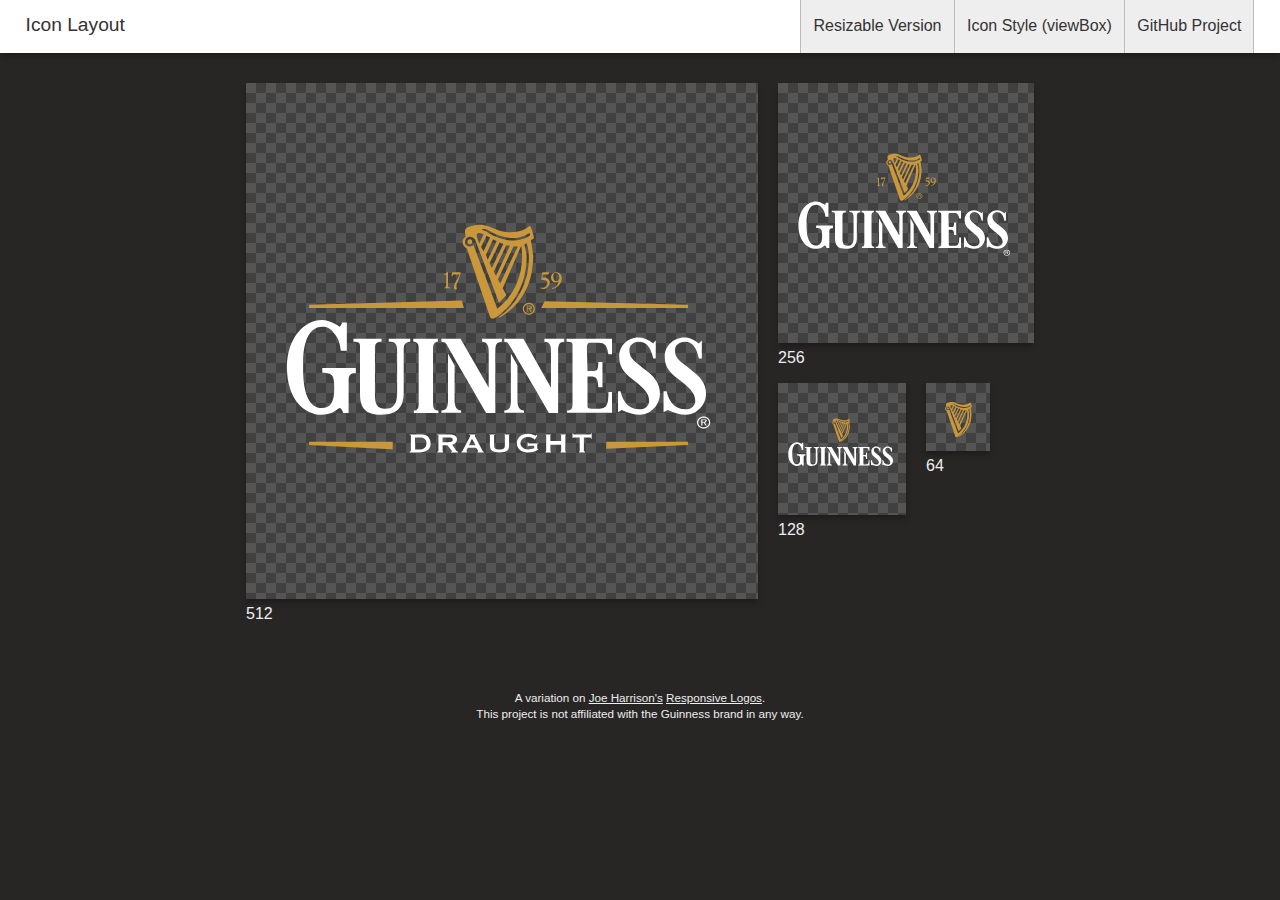
<file: icon_layout.html>
<!doctype html>
<html class="no-js" lang="en">
    <head>
        <meta charset="utf-8">
        <meta http-equiv="X-UA-Compatible" content="IE=edge">
        <title>Responsive SVG Logo Icon Layout</title>
        <meta name="description" content="">
        <meta name="viewport" content="width=device-width, initial-scale=1">
        
        <link rel="stylesheet" href="css/base.css">

        <style>
        /* Extra styles for only this page. */
        div {
        	display: block;
        	margin: 0 auto 50px;
        	width: 98%;
        	max-width: 808px;
        }
        
        div:after { 
			content: "."; 
			visibility: hidden; 
			display: block; 
			height: 0; 
			clear: both;
		}
        
        div ul {
	        margin: 30px 0 0;
	        padding: 0;
	        list-style: none;
        }
        
        div li {
	        float: left;
	        margin: 0 10px 40px;
	        padding: 0;
	        position: relative;
	        
	        background-color: #555;
			background-image: linear-gradient(45deg, rgba(0, 0, 0, 0.25) 25%, transparent 25%, transparent 75%, rgba(0, 0, 0, 0.25) 75%, rgba(0, 0, 0, 0.25)), 
			linear-gradient(45deg, rgba(0, 0, 0, 0.25) 25%, transparent 25%, transparent 75%, rgba(0, 0, 0, 0.25) 75%, rgba(0, 0, 0, 0.25));
			background-size:20px 20px;
			background-position:0 0, 10px 10px;
			
			-webkit-box-shadow: 0px 4px 5px -1px rgba(17,17,17,0.5);
			-moz-box-shadow: 0px 4px 5px -1px rgba(17,17,17,0.5);
			box-shadow: 0px 4px 5px -1px rgba(17,17,17,0.5);
        }
        
        div li p {
	        background-color: #282525;
	        
	        position: absolute;
	        bottom: -40px;
        }
        
        </style>
    </head>
    <body>
		<header>
			<h1>Icon Layout</h1>
			
			<nav>
				<ul>
					<li><a href="index.html">Resizable Version</a></li>
					<li><a href="icon_layout_clip.html">Icon Style (viewBox)</a></li>
					<li><a href="https://github.com/vagari/svg_queries">GitHub Project</a></li>
				</ul>
			</nav>
		</header>
		<div>
		<ul>
			<li style="width: 512px; max-width: 100%;">
				<object type="image/svg+xml" data="Guinness-icon.svg" class="logo">
				Guinness Logo @ 512px
				</object>
				
				<p>512</p>
  			</li>
  			<li style="width: 256px">
				<object type="image/svg+xml" data="Guinness-icon.svg" class="logo">
				Guinness Logo @ 256px
				</object>
				
				<p>256</p>
  			</li>
  			<li style="width: 128px">
				<object type="image/svg+xml" data="Guinness-icon.svg" class="logo">
				Guinness Logo @ 128px
				</object>
				
				<p>128</p>
  			</li>
  			<li style="width: 64px">
				<object type="image/svg+xml" data="Guinness-icon.svg" class="logo">
				Guinness Logo @ 64px
				</object>
				
				<p>64</p>
  			</li>
  		</ul>
  		</div>
		
		<footer><small>A variation on <a href="http://www.joeharrison.co.uk/">Joe Harrison's</a> <a href="http://www.responsivelogos.co.uk/">Responsive Logos</a>.</small><br/><small>This project is not affiliated with the Guinness brand in any way.</small></footer>
		
    </body>
</html>
</file>
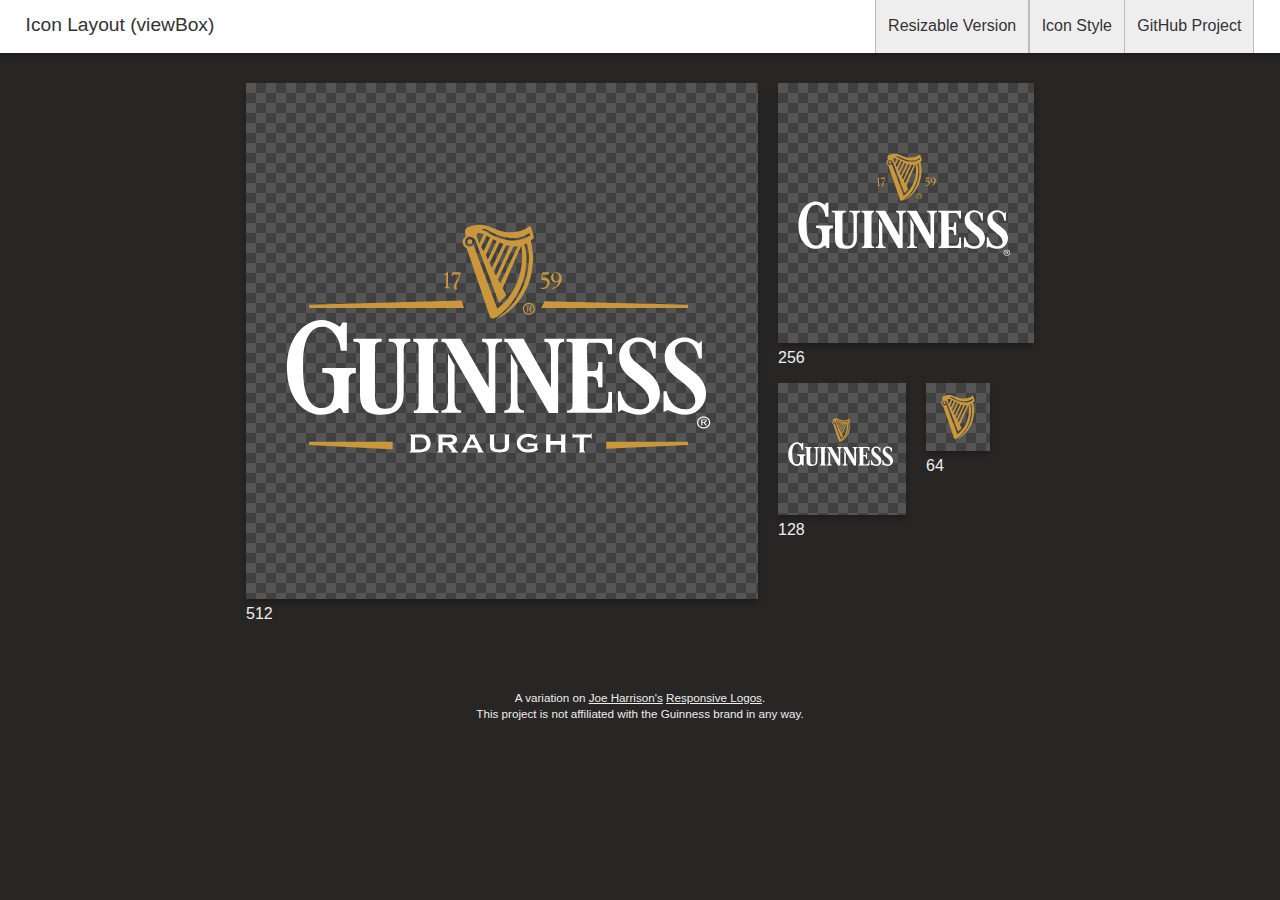
<file: icon_layout_clip.html>
<!doctype html>
<html class="no-js" lang="en">
    <head>
        <meta charset="utf-8">
        <meta http-equiv="X-UA-Compatible" content="IE=edge">
        <title>Responsive SVG Logo Icon Layout via viewBox</title>
        <meta name="description" content="">
        <meta name="viewport" content="width=device-width, initial-scale=1">
        
        <link rel="stylesheet" href="css/base.css">

        <style>
        /* Extra styles for only this page. */
        div {
        	display: block;
        	margin: 0 auto 50px;
        	width: 98%;
        	max-width: 808px;
        }
        
        div:after { 
			content: "."; 
			visibility: hidden; 
			display: block; 
			height: 0; 
			clear: both;
		}
        
        div ul {
	        margin: 30px 0 0;
	        padding: 0;
	        list-style: none;
        }
        
        div li {
	        float: left;
	        margin: 0 10px 40px;
	        padding: 0;
	        position: relative;
	        
	        background-color: #555;
			background-image: linear-gradient(45deg, rgba(0, 0, 0, 0.25) 25%, transparent 25%, transparent 75%, rgba(0, 0, 0, 0.25) 75%, rgba(0, 0, 0, 0.25)), 
			linear-gradient(45deg, rgba(0, 0, 0, 0.25) 25%, transparent 25%, transparent 75%, rgba(0, 0, 0, 0.25) 75%, rgba(0, 0, 0, 0.25));
			background-size:20px 20px;
			background-position:0 0, 10px 10px;
			
			-webkit-box-shadow: 0px 4px 5px -1px rgba(17,17,17,0.5);
			-moz-box-shadow: 0px 4px 5px -1px rgba(17,17,17,0.5);
			box-shadow: 0px 4px 5px -1px rgba(17,17,17,0.5);
        }
        
        div li p {
	        background-color: #282525;
	        
	        position: absolute;
	        bottom: -40px;
        }
        
        </style>
    </head>
    <body>
		<header>
			<h1>Icon Layout (viewBox)</h1>
			
			<nav>
				<ul>
					<li><a href="index.html">Resizable Version</a></li>
					<li><a href="icon_layout.html">Icon Style</a></li>
					<li><a href="https://github.com/vagari/svg_queries">GitHub Project</a></li>
				</ul>
			</nav>
		</header>
		<div>
		<ul>
			<li style="width: 512px; max-width: 100%;">
				<object type="image/svg+xml" data="Guinness-icon-clip.svg" class="logo">
				Guinness Logo @ 512px
				</object>
				
				<p>512</p>
  			</li>
  			<li style="width: 256px">
				<object type="image/svg+xml" data="Guinness-icon-clip.svg" class="logo">
				Guinness Logo @ 256px
				</object>
				
				<p>256</p>
  			</li>
  			<li style="width: 128px">
				<object type="image/svg+xml" data="Guinness-icon-clip.svg" class="logo">
				Guinness Logo @ 128px
				</object>
				
				<p>128</p>
  			</li>
  			<li style="width: 64px">
				<object type="image/svg+xml" data="Guinness-icon-clip.svg" class="logo">
				Guinness Logo @ 64px
				</object>
				
				<p>64</p>
  			</li>
  		</ul>
  		</div>
		
		<footer><small>A variation on <a href="http://www.joeharrison.co.uk/">Joe Harrison's</a> <a href="http://www.responsivelogos.co.uk/">Responsive Logos</a>.</small><br/><small>This project is not affiliated with the Guinness brand in any way.</small></footer>
		
    </body>
</html>
</file>
<file: css/base.css>
body {
	background-color: #282525;
	font: 1em sans-serif;
	color: #eee;
	margin: 0;
	padding: 0;
	        	
	text-align: center;
}

header {
	display: block;
	width: 96%;
	color: #333;
	position: relative;
	margin: 0;
	padding: .5em 2% 0;
	/*padding: 1em 1em 0;*/
	
	background: #fff; /* Old browsers 
	background: -moz-linear-gradient(top,  #ffffff 0%, #eeeeee 100%);
	background: -webkit-gradient(linear, left top, left bottom, color-stop(0%,#ffffff), color-stop(100%,#eeeeee));
	background: -webkit-linear-gradient(top,  #ffffff 0%,#eeeeee 100%);
	background: -o-linear-gradient(top,  #ffffff 0%,#eeeeee 100%);
	background: -ms-linear-gradient(top,  #ffffff 0%,#eeeeee 100%);
	background: linear-gradient(to bottom,  #ffffff 0%,#eeeeee 100%);*/
	
	-webkit-box-shadow: 0px 4px 5px -1px rgba(17,17,17,0.5);
	-moz-box-shadow: 0px 4px 5px -1px rgba(17,17,17,0.5);
	box-shadow: 0px 4px 5px -1px rgba(17,17,17,0.5);
}

header nav ul {
	margin: 0;
	padding: 0;
	list-style: none;
}

header nav li {
	display: inline-block;
	margin: 0;
	padding: 0;

	width: 100%;
}

header a {
    color: #333;
    display: block;
    text-decoration: none;
    background-color: #eee;
    
    border: 2px solid #bbb;
    border-bottom: none;
    
    padding: 12px 8px;
}

header a:hover {
    background-color: #fff;

}

h1 {
	display: inline-block;
	font-size: 1.2em;
	line-height: 1.8em;
	font-weight: 400;
}

footer {
	margin: 2em auto;
    font-size: .875em;
}

a {
    color: #eee;
    
}

div {
	display: block;
	margin: 0 auto;
	width: 50%;
}

object[type="image/svg+xml"] {
	height: auto;
	width: 100%;
}

@media all and (min-width: 46em) {
	header {
		padding: .5em 0 .65em;
		width: 100%;
	}

	header h1 {
		margin: 0 2%;
		text-align: left;
		width: 96%;
		padding: 0;
	}
	
	header nav {
		display: inline-block;
		text-align: right;
		position: absolute;
		right: 2%;
		bottom: 0;
		/*width: 68%;*/
	}

	header nav li {
		width: auto;
	}
	
	header a {
	    padding: 18px 12px;
	    margin: 0 0 0 -5px;
	    
	    border-width: 1px;
	    border-top: none; 
	}
}

@media screen and (min-width: 21em) {
	li {
		margin: 0 10px 40px 0;
	}

	header nav li {
		width: auto;
	}
}
</file>
